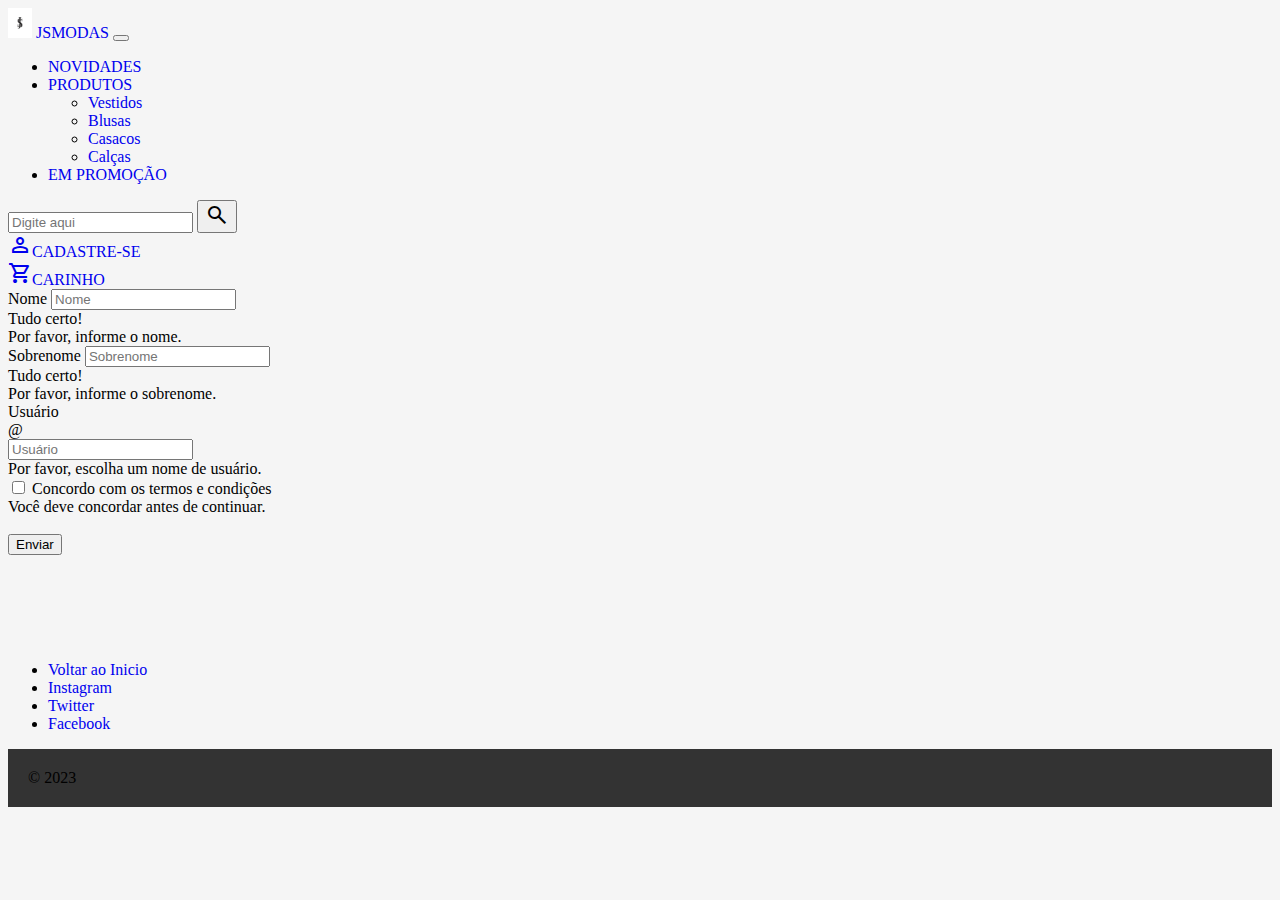
<file: site de roupas/filtro.html>
<!DOCTYPE html>
<html lang="en">
<head>
    <meta charset="UTF-8">
    <meta name="viewport" content="width=device-width, initial-scale=1.0">
    <link href="https://cdn.jsdelivr.net/npm/bootstrap@5.3.2/dist/css/bootstrap.min.css" rel="stylesheet" integrity="sha384-T3c6CoIi6uLrA9TneNEoa7RxnatzjcDSCmG1MXxSR1GAsXEV/Dwwykc2MPK8M2HN" crossorigin="anonymous">
    <link rel="stylesheet" href="https://fonts.googleapis.com/css2?family=Material+Symbols+Outlined:opsz,wght,FILL,GRAD@20..48,100..700,0..1,-50..200" />
    <link rel="stylesheet" href="style.css"/>
    <link rel="icon" href="img/logomarca1.jpg">

    <title>Site de Roupas</title>
</head>
<body>
    

    <!--BARRA DE CIMA-->
    <nav class="navbar navbar-expand-lg bg-secondary-subtle">
        <div class="container-fluid">
            <a class="navbar-brand" href="index.html">
                <img src="img/logomarca1.jpg" alt="Logo" width="24" height="30" class="d-inline-block align-text-top">
                JSMODAS
            </a>
            <button class="navbar-toggler" type="button" data-bs-toggle="collapse" data-bs-target="#navbarScroll" aria-controls="navbarScroll" aria-expanded="false" aria-label="Toggle navigation">
                <span class="navbar-toggler-icon"></span>
            </button>

            <div class="collapse navbar-collapse" id="navbarScroll">
            <ul class="navbar-nav me-auto my-2 my-lg-0 navbar-nav-scroll" style="--bs-scroll-height: 100px;">
              <li class="nav-item">
                <a class="nav-link active" aria-current="page" href="#">NOVIDADES</a>
              </li>
              <li class="nav-item dropdown">
                <a class="nav-link dropdown-toggle" href="#" role="button" data-bs-toggle="dropdown" aria-expanded="false">
                  PRODUTOS
                </a>
                <ul class="dropdown-menu">
                  <li><a class="dropdown-item" href="#">Vestidos</a></li>
                  <li><a class="dropdown-item" href="#">Blusas</a></li>
                  <li><a class="dropdown-item" href="#">Casacos</a></li>
                  <li><a class="dropdown-item" href="#">Calças</a></li>
                </ul>
              </li>
              <li class="nav-item">
                <a class="nav-link active" aria-current="page" href="#">EM PROMOÇÃO</a>
              </li>
            </ul>

            <form class="d-flex" role="search">
              <input class="form-control me-2" type="search" placeholder="Digite aqui" aria-label="Search">
              <button type="button" class="btn btn-secondary"><span class="material-symbols-outlined">search</span></button>
            </form>
            
            <li class="navbar-nav my-lg-0 nav-item">
                <a class="nav-link active" aria-current="page" href="#"><span class="material-symbols-outlined">person</span>CADASTRE-SE</a>
            </li>

            <li class="navbar-nav my-lg-0 nav-item">
                <a class="nav-link active" aria-current="page" href="#"><span class="material-symbols-outlined">shopping_cart</span>CARINHO</a>
            </li>

          </div>
        </div>
    </nav>

    <div class="container mt-5">
        <form class="needs-validation" novalidate>
          <div class="form-row">
            <div class="col-md-6 mb-3">
              <label for="validationCustom01">Nome</label>
              <input type="text" class="form-control" id="validationCustom01" placeholder="Nome" required>
              <div class="valid-feedback">Tudo certo!</div>
              <div class="invalid-feedback">Por favor, informe o nome.</div>
            </div>
            <div class="col-md-6 mb-3">
              <label for="validationCustom02">Sobrenome</label>
              <input type="text" class="form-control" id="validationCustom02" placeholder="Sobrenome" required>
              <div class="valid-feedback">Tudo certo!</div>
              <div class="invalid-feedback">Por favor, informe o sobrenome.</div>
            </div>
          </div>
    
          <div class="form-row">
            <div class="col-md-12 mb-3">
              <label for="validationCustomUsername">Usuário</label>
              <div class="input-group">
                <div class="input-group-prepend">
                  <span class="input-group-text" id="inputGroupPrepend">@</span>
                </div>
                <input type="text" class="form-control" id="validationCustomUsername" placeholder="Usuário" aria-describedby="inputGroupPrepend" required>
                <div class="invalid-feedback">Por favor, escolha um nome de usuário.</div>
              </div>
            </div>
          </div>
    
          <div class="form-group">
            <div class="form-check">
              <input class="form-check-input" type="checkbox" value="" id="invalidCheck" required>
              <label class="form-check-label" for="invalidCheck">Concordo com os termos e condições</label>
              <div class="invalid-feedback">Você deve concordar antes de continuar.</div>
            </div>
          </div>

          <br>
    
          <button class="btn btn-primary" type="submit">Enviar</button>
        </form>
      </div>
      
      <br>
      <br>
      <br>
      <br>
      <br>
    


      <!--RODAPE-->
    <footer class="bg-dark text-light">
        <div class="container-fluid py-3">
        <div class="row">
          <div class="col-4 mx-auto">
            <ul class="nav text-center">
              <li class="nav-link"><a class="text-light" href="index.html">Voltar ao Inicio</a></li>
              <li class="nav-link"><a class="text-light" href="https://instagram.com">Instagram</a></li>
              <li class="nav-link"><a class="text-light" href="https://twitter.com">Twitter</a></li>
              <li class="nav-link"><a class="text-light" href="https://Facebook.com">Facebook</a></li>
            </ul>
          </div> 
        </div>
        </div>
        <div class="text-center" style="background-color: #333; padding: 20px;" >
          &copy 2023 
        </div>
    </footer>

    <script src="https://cdn.jsdelivr.net/npm/bootstrap@5.3.2/dist/js/bootstrap.bundle.min.js" integrity="sha384-C6RzsynM9kWDrMNeT87bh95OGNyZPhcTNXj1NW7RuBCsyN/o0jlpcV8Qyq46cDfL" crossorigin="anonymous"></script>
</body>
</html>
</file>
<file: site de roupas/style.css>
body{
    background-color: whitesmoke;
}

a{
    text-decoration: none;
}
</file>
